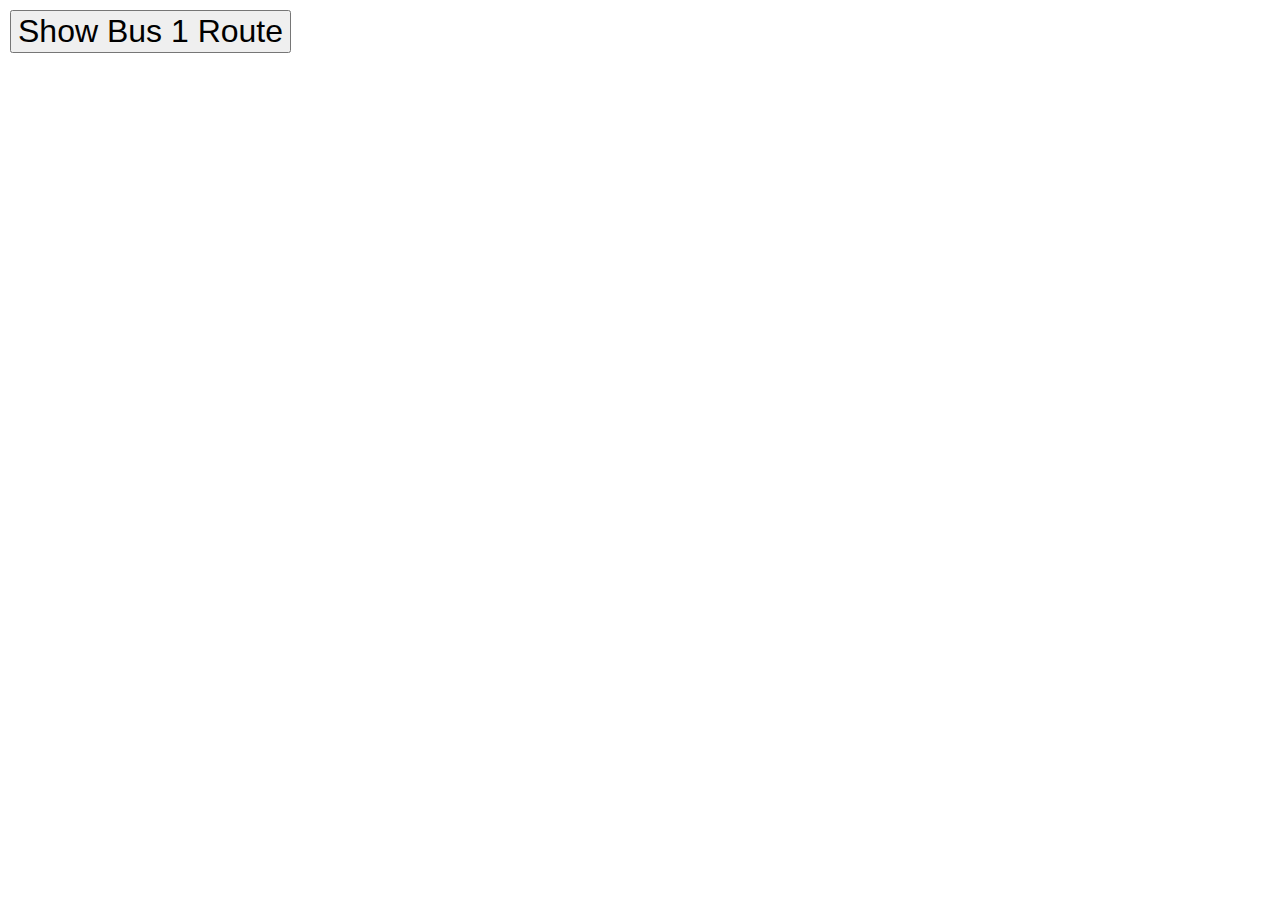
<file: index.html>
<!DOCTYPE html>
<html lang="en">
  <head>
    <meta charset="UTF-8" />
    <meta http-equiv="X-UA-Compatible" content="IE=edge" />
    <meta name="viewport" content="width=device-width, initial-scale=1.0" />
    <title>Real-Time Bus Tracking</title>
    <script src="https://api.mapbox.com/mapbox-gl-js/v1.11.0/mapbox-gl.js"></script>
    <link
      href="https://api.mapbox.com/mapbox-gl-js/v1.11.0/mapbox-gl.css"
      rel="stylesheet"
    />
    <link rel="stylesheet" href="./style.css" />
  </head>
  <body>
    <div id="map"></div>
    <div class="map-overlay top">
      <button class="button" onClick="move()">Show Bus 1 Route</button>
    </div>
    <script src="./mapanimation.js"></script>
  </body>
</html>
</file>
<file: style.css>
body {
  margin: 0;
  padding: 0;
}
#map {
  position: absolute;
  top: 0;
  bottom: 0;
  width: 100%;
}
.map-overlay {
  position: absolute;
  left: 0;
  padding: 10px;
}
.button {
  font-size: 2em;
}
</file>
